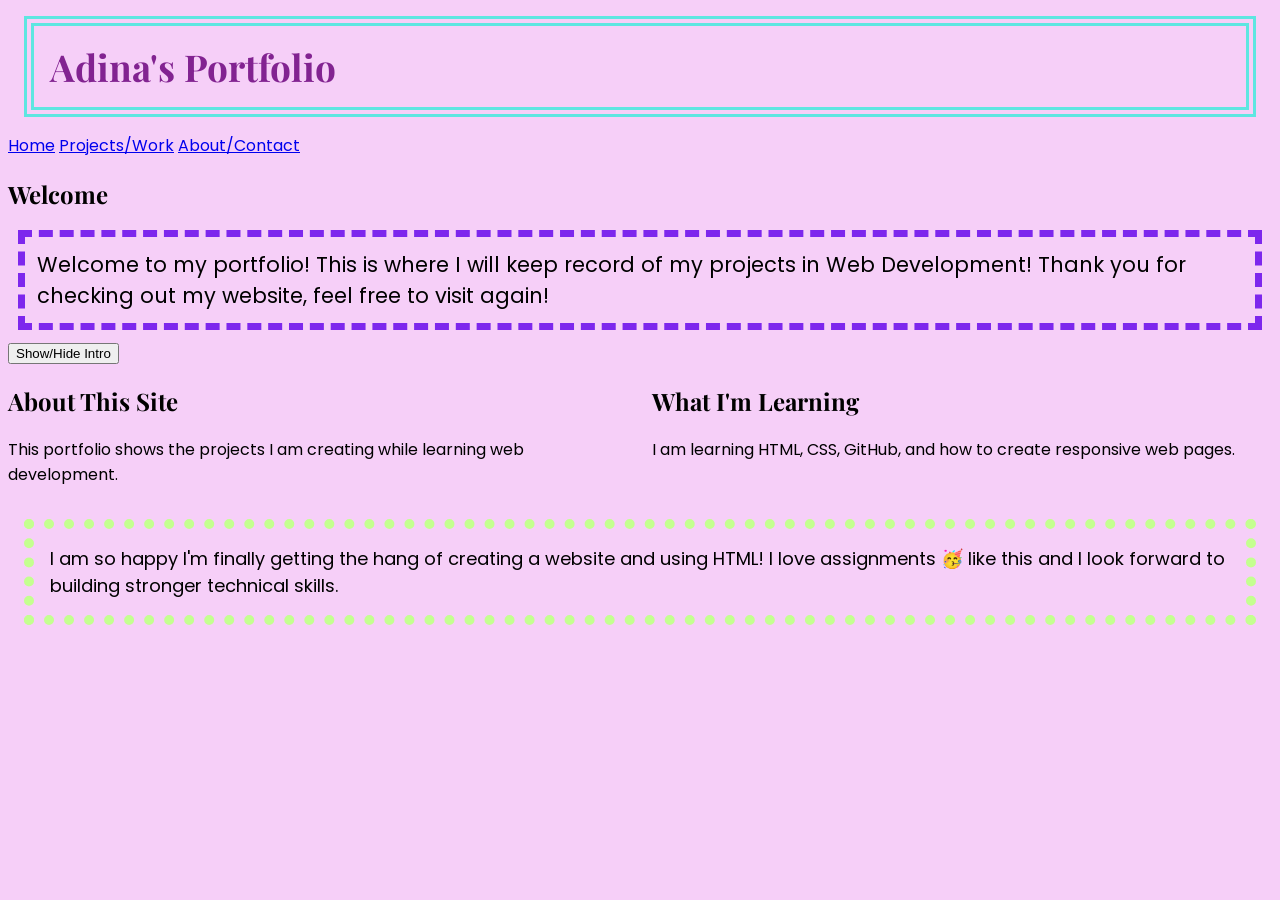
<file: index.html>
<!DOCTYPE html>
<html lang="en">

<head>
    <meta charset="UTF-8">
    <title>Adina's Portfolio | Home</title>
    <meta charset="UTF-8">
    <meta name="viewport" content="width=device-width, initial-scale=1">
   <link rel="preconnect" href="https://fonts.googleapis.com">
<link rel="preconnect" href="https://fonts.gstatic.com" crossorigin>
<link href="https://fonts.googleapis.com/css2?family=Playfair+Display:ital,wght@0,400..900;1,400..900&family=Poppins:ital,wght@0,100;0,200;0,300;0,400;0,500;0,600;0,700;0,800;0,900;1,100;1,200;1,300;1,400;1,500;1,600;1,700;1,800;1,900&display=swap" rel="stylesheet">
    <link rel="stylesheet" href="styles.css">

</head>

<body>
  
<header>
    <h1 class="main-title">Adina's Portfolio</h1>
  
<nav aria-label="Main navigation">    <a href="index.html">Home</a>
    <a href="projects.html">Projects/Work</a>
    <a href="about.html">About/Contact</a>
  </nav>
 </header>
<main aria-label="Main content">
    <section>
        <h2>Welcome</h2>

<p id="intro">
    Welcome to my portfolio! This is where I will keep record of my projects in Web Development! Thank you for checking out my website, feel free to visit again!
</p>   
<button id="toggleIntro">Show/Hide Intro</button>
    </section>

    <section class="flex-container">

    <div class="flex-box">
        <h2>About This Site</h2>
        <p>This portfolio shows the projects I am creating while learning web development.</p>
    </div>

    <div class="flex-box">
        <h2>What I'm Learning</h2>
        <p>I am learning HTML, CSS, GitHub, and how to create responsive web pages.</p>
    </div>

</section>

</main>
    
<footer> I am so happy I'm finally getting the hang of creating a website and using HTML! I love assignments 🥳 like this and I look forward to building stronger technical skills.</footer>

</body><script src="script.js"></script>
</html>
</file>
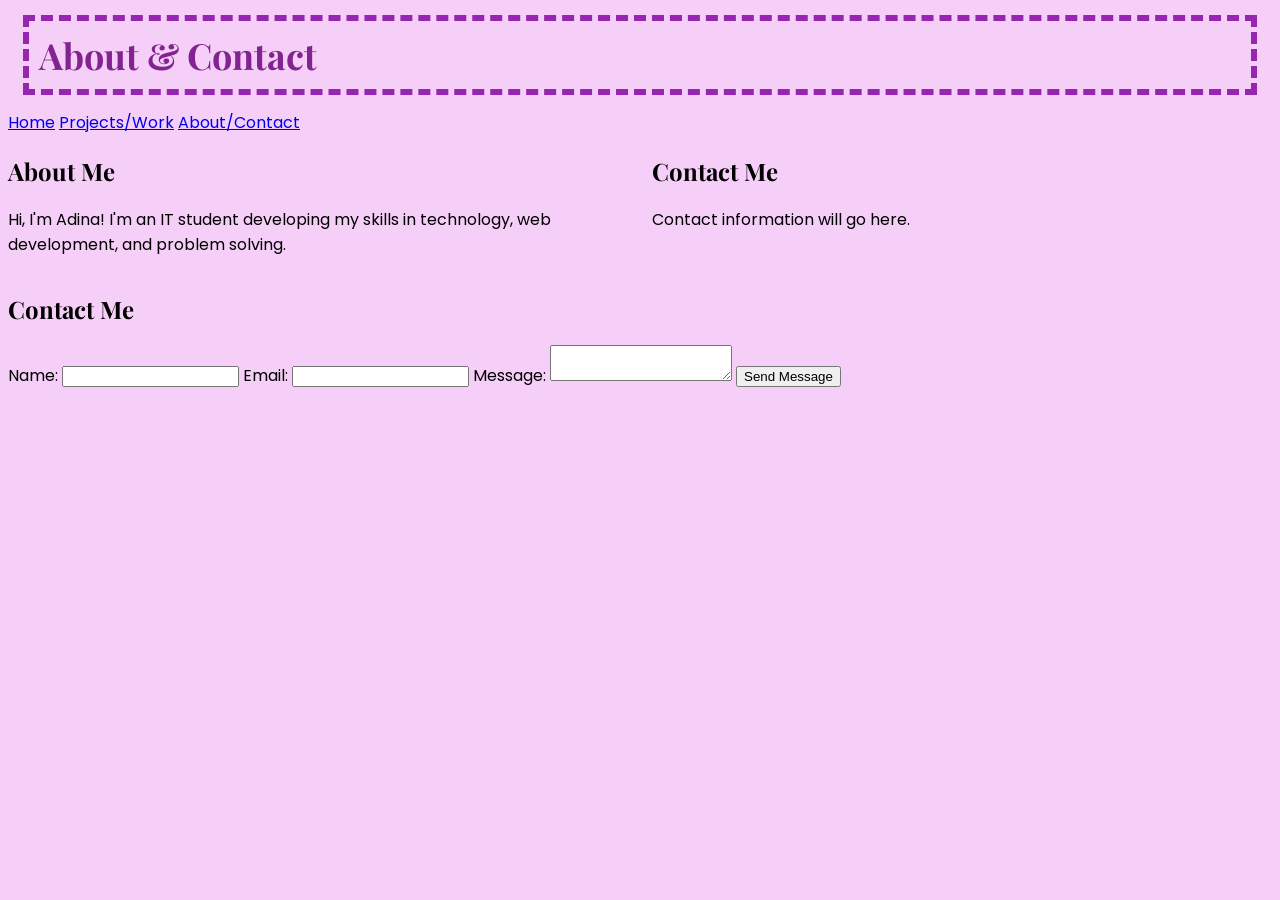
<file: about.html>
<!DOCTYPE html>
<html lang="en">

<head>
    <meta charset="UTF-8">
    <meta name="viewport" content="width=device-width, initial-scale=1">
    <title>Adina's Portfolio | About</title>
    <link rel="preconnect" href="https://fonts.googleapis.com">
<link rel="preconnect" href="https://fonts.gstatic.com" crossorigin>
<link href="https://fonts.googleapis.com/css2?family=Playfair+Display:ital,wght@0,400..900;1,400..900&family=Poppins:ital,wght@0,100;0,200;0,300;0,400;0,500;0,600;0,700;0,800;0,900;1,100;1,200;1,300;1,400;1,500;1,600;1,700;1,800;1,900&display=swap" rel="stylesheet">
        <link rel="stylesheet" href="styles.css">

</head>

<body>

    <header>
        <h1>About & Contact</h1>

<nav aria-label="Main navigation">            <a href="index.html">Home</a>
            <a href="projects.html">Projects/Work</a>
            <a href="about.html">About/Contact</a>
        </nav>
    </header>
<main>

  <main aria-label="Main content">

    <section class="flex-container">

        <div class="flex-box">
            <h2>About Me</h2>
            <p>
                Hi, I'm Adina! I'm an IT student developing my skills in technology,
                web development, and problem solving.
            </p>
        </div>

        <div class="flex-box">
            <h2>Contact Me</h2>
            <p>Contact information will go here.</p>
        </div>

    </section>

    <section>
    <h2>Contact Me</h2>

    
    <form id="contactForm">
        <label for="name">Name:</label>
        <input type="text" id="name" name="name" required
        >

        <label for="email">Email:</label>
        <input type="email" id="email" name="email" required>

        <label for="message">Message:</label>
        <textarea id="message" name="message" required></textarea>

        <button type="submit">Send Message</button>
    </form>
</section>

</main>
</body>

</html>
</file>
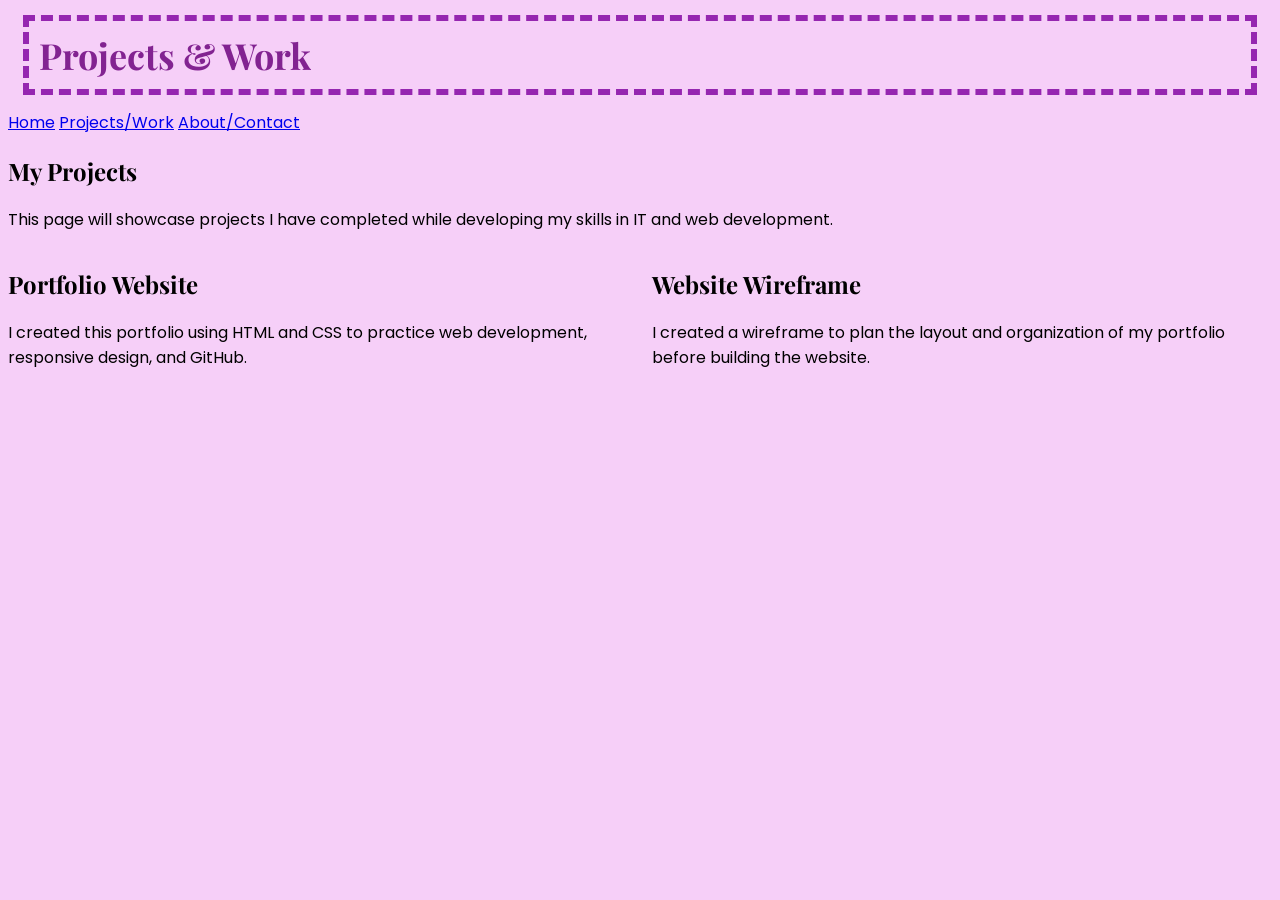
<file: projects.html>
<!DOCTYPE html>
<html lang="en">

<head>
    <meta charset="UTF-8">
    <meta name="viewport" content="width=device-width, initial-scale=1">
    <title>Adina's Portfolio | Projects</title>
    <link rel="preconnect" href="https://fonts.googleapis.com">
<link rel="preconnect" href="https://fonts.gstatic.com" crossorigin>
<link href="https://fonts.googleapis.com/css2?family=Playfair+Display:ital,wght@0,400..900;1,400..900&family=Poppins:ital,wght@0,100;0,200;0,300;0,400;0,500;0,600;0,700;0,800;0,900;1,100;1,200;1,300;1,400;1,500;1,600;1,700;1,800;1,900&display=swap" rel="stylesheet">
        <link rel="stylesheet" href="styles.css">

</head>

<body>

    <header>
        <h1>Projects & Work</h1>
<nav aria-label="Main navigation">        <a href="index.html">Home</a>
        <a href="projects.html">Projects/Work</a>
        <a href="about.html">About/Contact</a> 
      </nav>
    </header>
<main aria-label="Main content">
    <section>
        <h2>My Projects</h2>

        <p>
            This page will showcase projects I have completed
            while developing my skills in IT and web development.
        </p>

        <section class="flex-container">

    <div class="flex-box project-card">
        <h2>Portfolio Website</h2>
        <p>
            I created this portfolio using HTML and CSS to practice web development,
            responsive design, and GitHub.
        </p>
    </div>

    <div class="flex-box project-card">
        <h2>Website Wireframe</h2>
        <p>
            I created a wireframe to plan the layout and organization of my portfolio
            before building the website.
        </p>
    </div>

</section>

</main>
    
</body>

</html>
</file>
<file: styles.css>
body {
    background-color: rgb(246, 207, 248);
    font-family: "Poppins", sans-serif;
}

.main-title {
    font-size: 37px;
    padding: 16px;
    border: 10px double rgb(94, 230, 225);
    margin: 16px;
    color: rgb(130, 35, 145); 
}

#intro {
    font-size: 21px;
    padding: 12px;
    border: 7px dashed rgb(125, 39, 237);
    margin: 10px;
}

.content-box {
    font-size: 27px;
    padding: 9px;
    border: 5px none rgb(50, 10, 79);
    margin: 10px;

}

footer {
    font-size: 18px;
    padding: 16px;
    border: 10px dotted rgb(196, 255, 144);
    margin: 16px;
    color: rgb(0, 0, 0);

}
h1 {
    font-size: 36px;
    padding: 10px;
    border: 6px dashed rgb(149, 38, 176);
    margin: 15px;
    color: rgb(130, 35, 145);

}

.flex-container {
    display: flex;
    gap: 24px;
}

.flex-box {
    flex: 1;
}

@media (max-width: 600px) {
    .flex-container {
        flex-direction: column;
    }
}
@media (min-width: 601px) and (max-width: 900px) {
    .flex-container {
        gap: 16px;
    }

    .main-title {
        font-size: 32px;
    }
    nav {
    display: flex;
    flex-direction: column;
    gap: 8px;
}
}
h1, h2 {
    font-family: "Playfair Display", serif;
}
</file>
